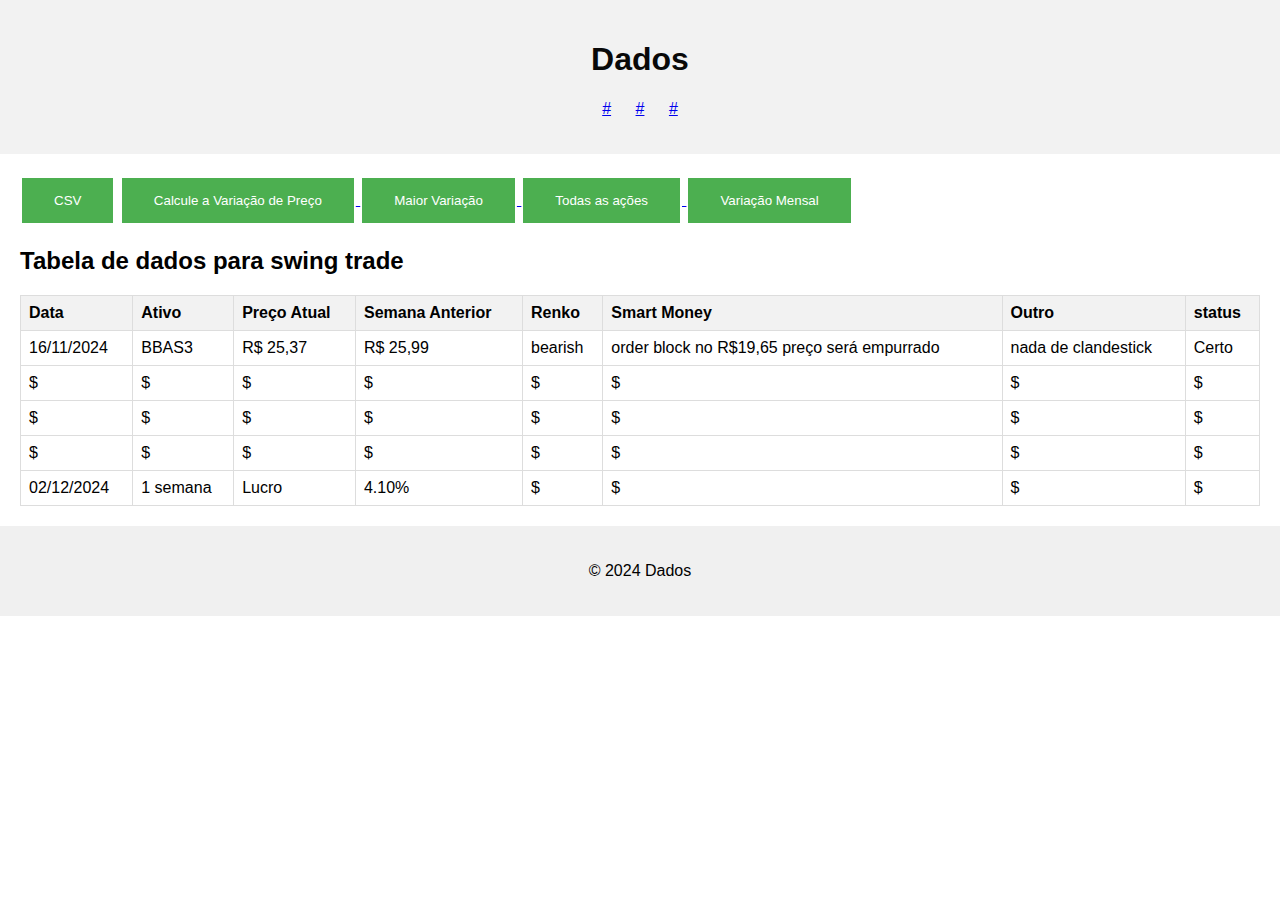
<file: index.html>
<!DOCTYPE html>
<html>
<head>
    <title>Dados</title>
    <link rel="stylesheet" href="styles.css">
</head>
<body>
    <header>
        <h1>Dados</h1>
        <nav>
            <ul>
                <li><a href="#">#</a></li>
                <li><a href="#">#</a></li>
                <li><a href="#">#</a></li>
            </ul>
        </nav>
    </header>

    <main>
     
        <button onclick="tableToCSV()">
            CSV
        </button>

            
         <a href="https://andregds85.github.io/calculadorab3/">
            <button>Calcule a Variação de Preço</button>
          </a>

          <a href="https://br.tradingview.com/markets/stocks-brazil/market-movers-most-volatile/">
            <button>Maior Variação</button>
          </a>


          <a href=" https://br.tradingview.com/markets/stocks-brazil/market-movers-all-stocks/">
            <button>Todas as ações</button>
          </a>
     
        <a href="https://opcoes.net.br/acoes/variacao-mensal">
            <button>Variação Mensal</button>
          </a>
         


        <h2>Tabela de dados para swing trade </h2>
        <table>
            <thead>
                <tr>
                    <th>Data</th>
                    <th>Ativo</th>
                    <th>Preço Atual</th>
                    <th>Semana Anterior</th>
                    <th>Renko</th>
                    <th>Smart Money</th>
                    <th>Outro</th>
                    <th>status</th>
                </tr>
            </thead>
            <tbody>
                <tr>
                    <td>16/11/2024</td>
                    <td>BBAS3</td>
                    <td>R$ 25,37</td>
                    <td>R$ 25,99</td>
                    <td>bearish</td>
                    <td>order block no R$19,65 preço será empurrado</td>
                    <td>nada de clandestick</td>
                    <td>Certo</td>

                </tr>
          
     
                <tr>
                    <td>$</td>
                    <td>$</td>
                    <td>$</td>
                    <td>$</td>
                    <td>$</td>
                    <td>$</td>
                    <td>$</td>
                    <td>$</td>
                </tr>


               <tr>
                    <td>$</td>
                    <td>$</td>
                    <td>$</td>
                    <td>$</td>
                    <td>$</td>
                    <td>$</td>
                    <td>$</td>
                    <td>$</td>
                </tr>
               <tr>
                    <td>$</td>
                    <td>$</td>
                    <td>$</td>
                    <td>$</td>
                    <td>$</td>
                    <td>$</td>
                    <td>$</td>
                    <td>$</td>
                </tr>

                 <tr>
                    <td>02/12/2024</td>
                    <td>1 semana</td>
                    <td>Lucro</td>
                    <td>4.10%</td>
                    <td>$</td>
                    <td>$</td>
                    <td>$</td>
                    <td>$</td>
                </tr>


                
            </tbody>
        </table>
    </main>

    <footer>
        <p>&copy; 2024 Dados</p>
    </footer>

    <script src="script.js"></script>
</body>
</html>
</file>
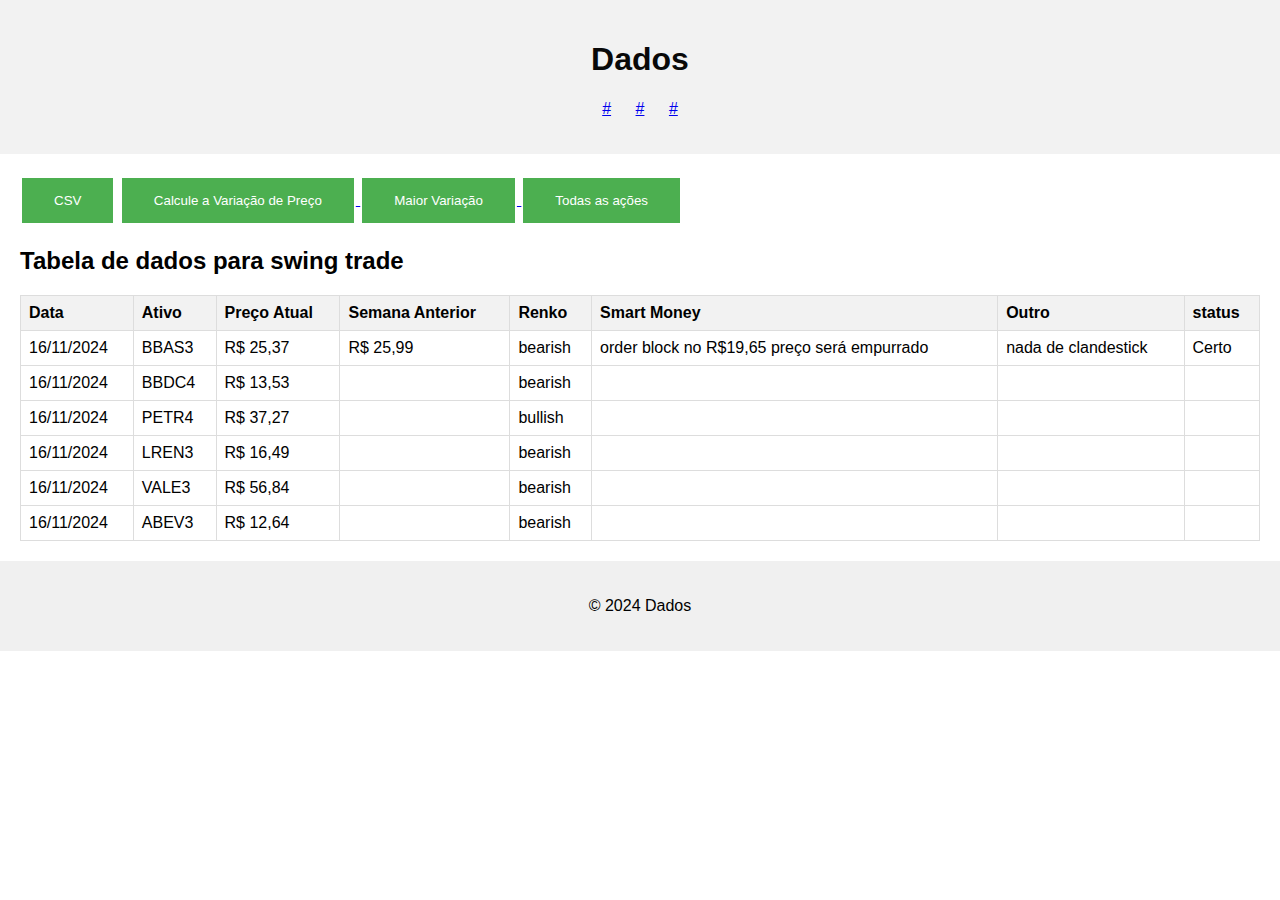
<file: iindex.html>
<!DOCTYPE html>
<html>
<head>
    <title>Dados</title>
    <link rel="stylesheet" href="styles.css">
</head>
<body>
    <header>
        <h1>Dados</h1>
        <nav>
            <ul>
                <li><a href="#">#</a></li>
                <li><a href="#">#</a></li>
                <li><a href="#">#</a></li>
            </ul>
        </nav>
    </header>

    <main>
     
        <button onclick="tableToCSV()">
            CSV
        </button>

            
         <a href="https://andregds85.github.io/calculadorab3/">
            <button>Calcule a Variação de Preço</button>
          </a>

          <a href="https://br.tradingview.com/markets/stocks-brazil/market-movers-most-volatile/">
            <button>Maior Variação</button>
          </a>


          <a href=" https://br.tradingview.com/markets/stocks-brazil/market-movers-all-stocks/">
            <button>Todas as ações</button>
          </a>

         


        <h2>Tabela de dados para swing trade </h2>
        <table>
            <thead>
                <tr>
                    <th>Data</th>
                    <th>Ativo</th>
                    <th>Preço Atual</th>
                    <th>Semana Anterior</th>
                    <th>Renko</th>
                    <th>Smart Money</th>
                    <th>Outro</th>
                    <th>status</th>
                </tr>
            </thead>
            <tbody>
                <tr>
                    <td>16/11/2024</td>
                    <td>BBAS3</td>
                    <td>R$ 25,37</td>
                    <td>R$ 25,99</td>
                    <td>bearish</td>
                    <td>order block no R$19,65 preço será empurrado</td>
                    <td>nada de clandestick</td>
                    <td>Certo</td>

                </tr>
          
     
                <tr>
                    <td>16/11/2024</td>
                    <td>BBDC4</td>
                    <td>R$ 13,53</td>
                    <td></td>
                    <td>bearish</td>
                    <td></td>
                    <td></td>
                    <td></td>
                </tr>


                <tr>
                    <td>16/11/2024</td>
                    <td>PETR4</td>
                    <td>R$ 37,27</td>
                    <td></td>
                    <td>bullish</td>
                    <td></td>
                    <td></td>
                    <td></td>
                </tr>

                <tr>
                    <td>16/11/2024</td>
                    <td>LREN3</td>
                    <td>R$ 16,49</td>
                    <td></td>
                    <td>bearish</td>
                    <td></td>
                    <td></td>
                    <td></td>
                </tr>


                <tr>
                    <td>16/11/2024</td>
                    <td>VALE3</td>
                    <td>R$ 56,84</td>
                    <td></td>
                    <td>bearish</td>
                    <td></td>
                    <td></td>
                    <td></td>
                </tr>



                <tr>
                    <td>16/11/2024</td>
                    <td>ABEV3</td>
                    <td>R$ 12,64</td>
                    <td></td>
                    <td>bearish</td>
                    <td></td>
                    <td></td>
                    <td></td>
                </tr>



                
            </tbody>
        </table>
    </main>

    <footer>
        <p>&copy; 2024 Dados</p>
    </footer>

    <script src="script.js"></script>
</body>
</html>
</file>
<file: styles.css>
body {
    font-family: Arial, sans-serif;
    margin: 0;
    padding: 0;
}

header {
    background-color: #f2f2f2;
    padding: 20px;
    text-align: center;
    color:rgb(9, 9, 9);
}

nav ul {
    list-style: none;
    padding: 0;
}

nav li {
    display: inline-block;
    margin: 0 10px;
}

main {
    padding: 20px;
}

table {
    border-collapse: collapse;
    width: 100%;
}

th, td {
    border: 1px solid #ddd;
    padding: 8px;
    text-align: left;
}

th {
    background-color: #f2f2f2;
}

footer {
    background-color: #f0f0f0;
    padding: 20px;
    text-align: center;
}


button{
background-color: #4CAF50; /* Cor de fundo verde */
border: none;
color: white;
padding: 15px 32px;
text-align: center;
text-decoration: none;
display: inline-block;
font-size:   
16px;
margin: 4px 2px;
cursor: pointer;
}
</file>
